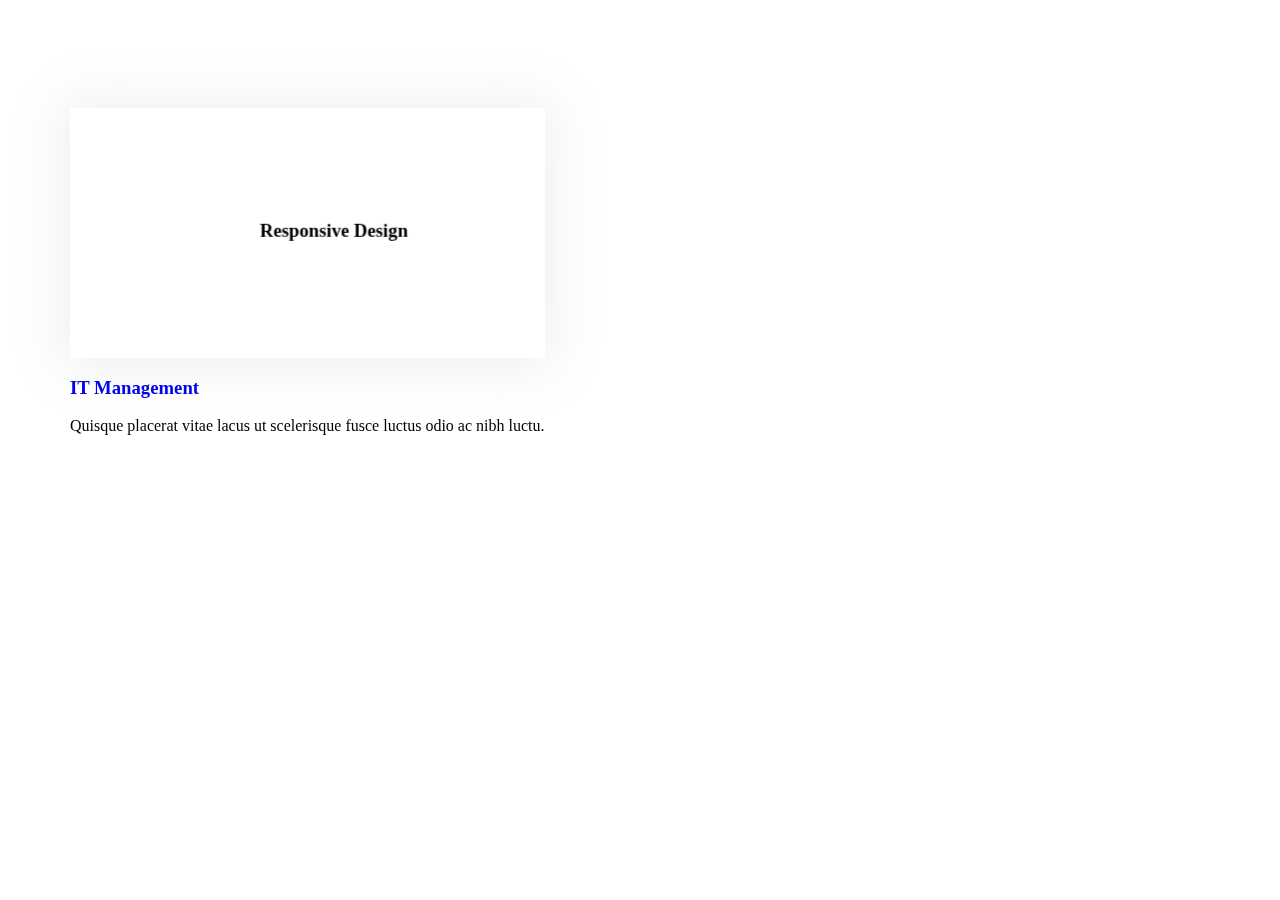
<file: 3d.html>
<!DOCTYPE html>
<html>

<head>
    <meta charset="utf-8">
    <meta name="viewport" content="width=device-width, initial-scale=1">
    <title>Services Section</title>

    <style type="text/css">
        .pt-100 {
            padding-top: 100px;
        }

        .container {
            max-width: 1140px;
            margin: auto;
        }

        .flex {
            display: flex;
        }

        a {
            text-decoration: none;
        }

        .rs-services.main-home.style1 .techno_flipbox {
            perspective: 1000px;
            position: relative;
            transform-style: preserve-3d;
            z-index: 1;

        }

        .techno_flipbox .techno_flipbox_font,
        .techno_flipbox .techno_flipbox_back {
            min-height: 223px;
        }

        .top_feature .techno_flipbox .techno_flipbox_font {
            background: #fff;
            border-radius: 8px;
            box-shadow: 0 5px 20px rgb(0 0 0 / 10%);
            border: 0;
        }

        .techno_flipbox .techno_flipbox_font,
        .techno_flipbox .techno_flipbox_back {
            min-height: 250px;
            height: auto;
            box-shadow: 0px 1px 51.3px 5.7px rgb(137 143 156 / 15%);
            backface-visibility: hidden;
            transform: rotateX(0);
            transform-style: preserve-3d;
            transition: transform .7s ease, -webkit-transform .7s ease;
            position: relative;
        }

        .techno_flipbox .techno_flipbox_inner {
            text-align: center;
            padding: 0 25px;
            border-radius: 2px;
            position: absolute;
            left: 0;
            top: 50%;
            width: 100%;
            perspective: inherit;
            outline: transparent solid 1px;
            backface-visibility: hidden;
            transform: translateY(-50%) translateZ(60px) scale(0.94);
            z-index: 2;
        }

        .top_feature.two .icon {
            color: #fff;
            font-size: 40px;
            line-height: 90px;
            height: 90px;
            width: 90px;
            background: #0c5adb;
            border-radius: 33% 66% 70% 30%/49% 62% 38% 51% !important;
        }
    </style>


</head>

<body>
    <div class="rs-services main-home style1 pt-100">
        <div class="container">
            <div class="row flex">
                <div class="col-lg-3 col-md-6 md-mb-30">
                    <div class="techno_flipbox mb-30">
                        <div class="techno_flipbox_font">
                            <div class="techno_flipbox_inner">
                                <div class="techno_flipbox_icon">
                                    <div class="icon"></div>
                                </div>
                                <div class="flipbox_title">
                                    <h3>Responsive Design</h3>
                                </div>
                            </div>
                        </div>
                        <div class="services-content">
                            <div class="services-text">
                                <h3 class="services-title"><a href="#">IT Management</a></h3>
                            </div>
                            <div class="services-desc">
                                <p>
                                    Quisque placerat vitae lacus ut scelerisque fusce luctus odio ac nibh luctu.
                                </p>
                            </div>
                        </div>
                    </div>
                </div>
            </div>
        </div>
    </div>

</body>

</html>
</file>
